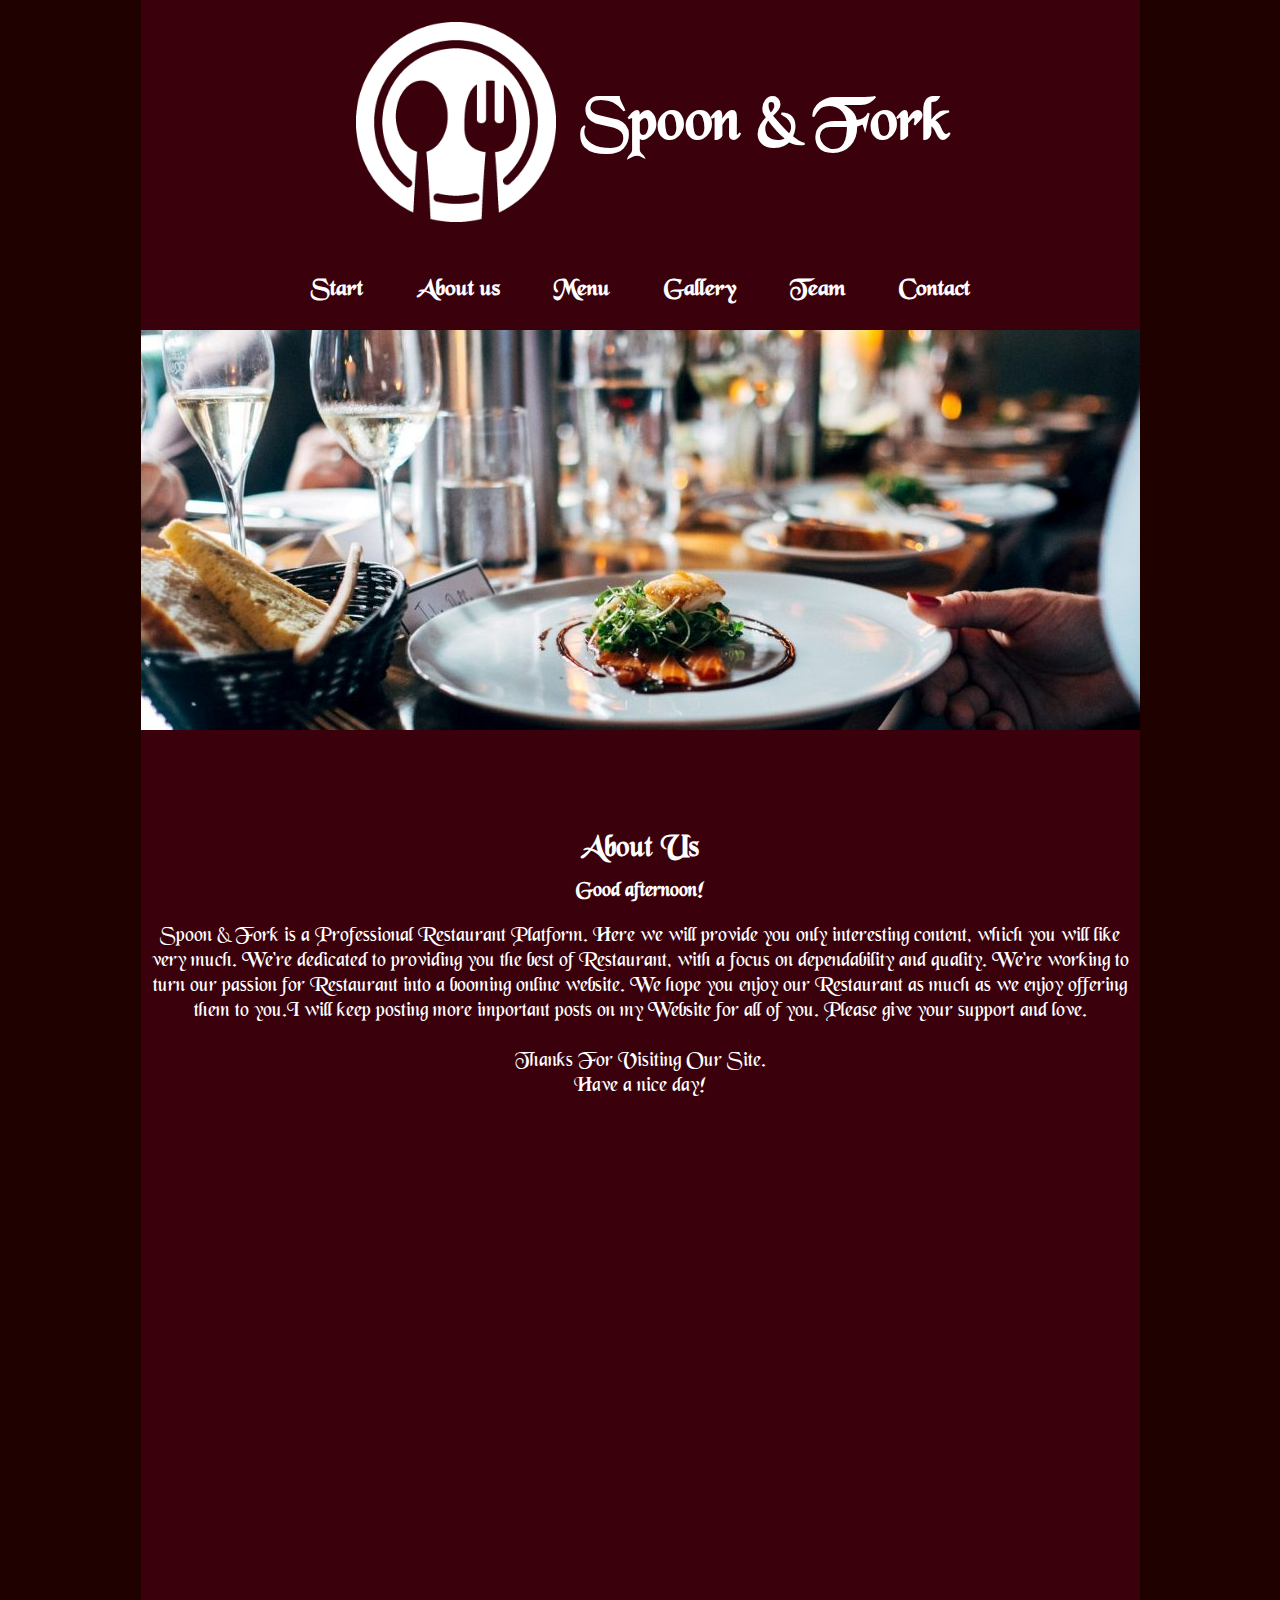
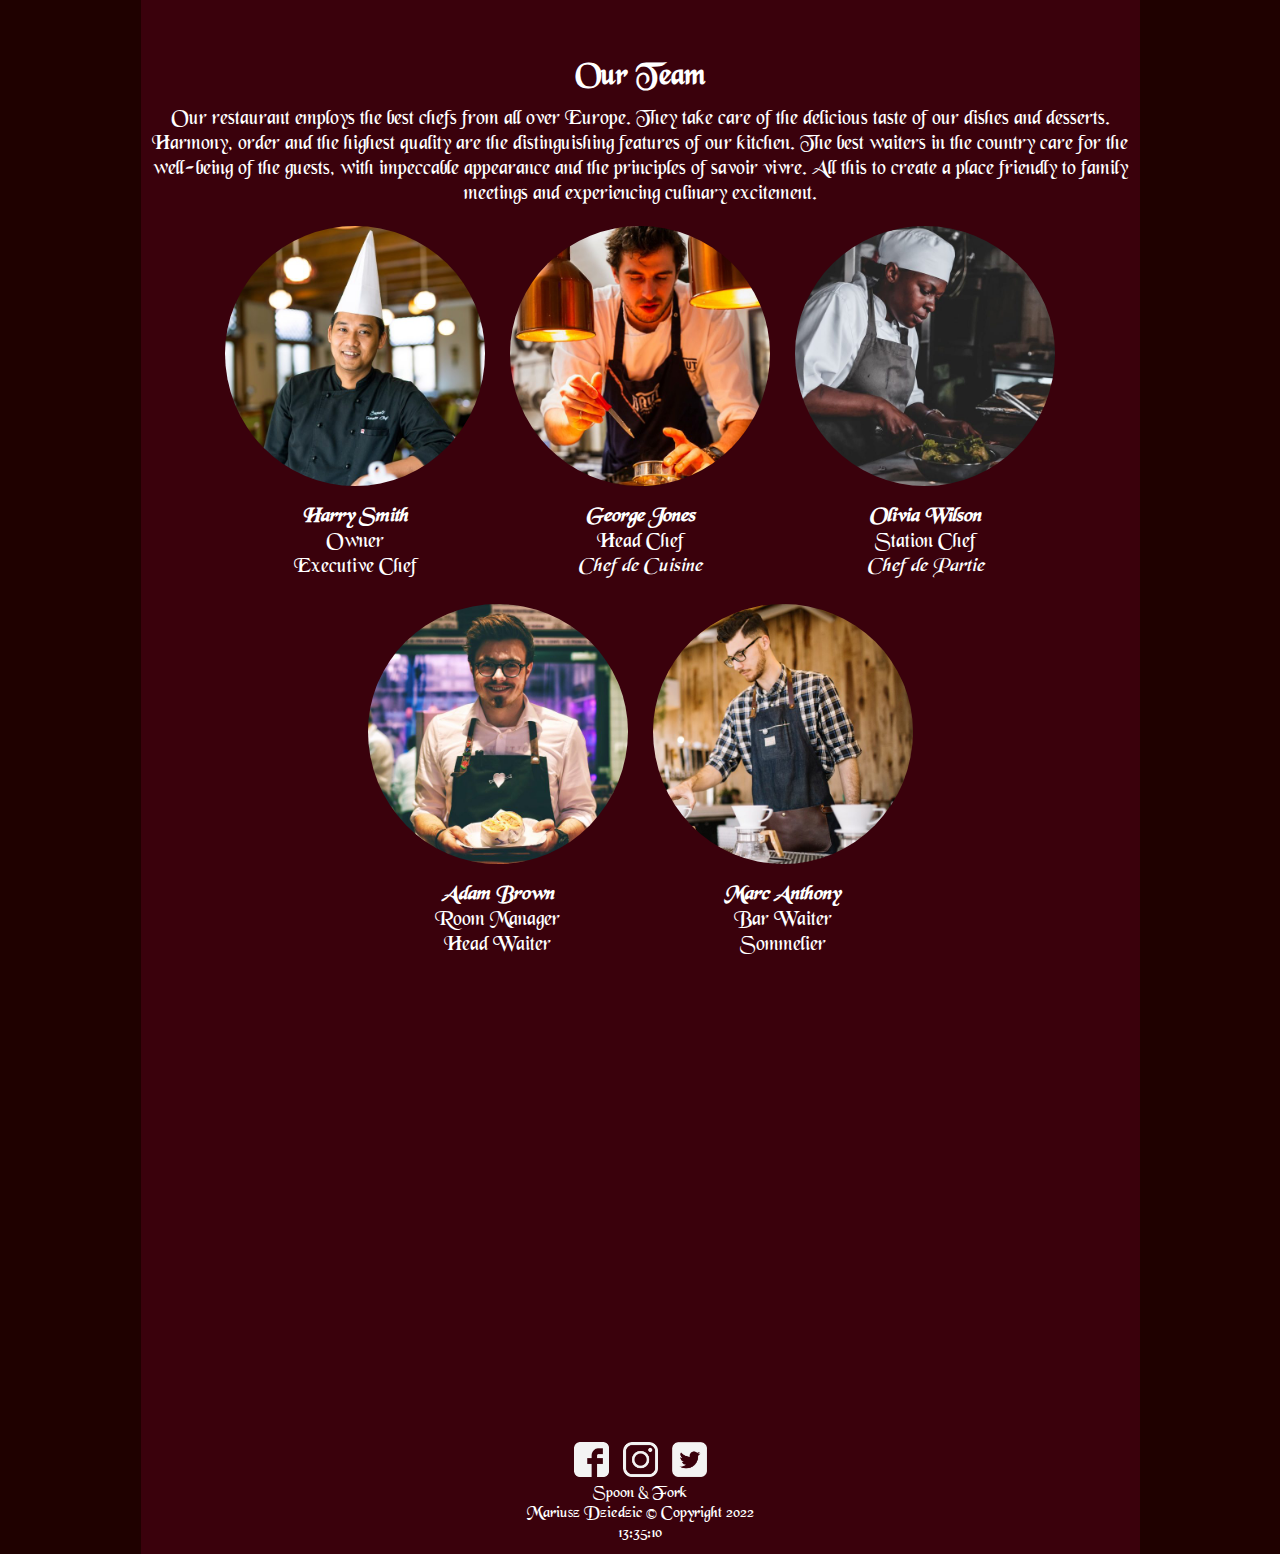
<file: restaurant_project/index.html>
<!DOCTYPE html>
<html lang="en">
  <head>
    <meta charset="UTF-8">
    <meta name="description" content="Very delicious dishes">
    <meta name="keywords" content="Restaurant, Food, Spoon and Fork ">
    <meta name="author" content="Mariusz Dziedzic">
    <meta name="viewport" content="width=device-width, initial-scale=1.0">
    <link rel="stylesheet" href="style/style.css">
    <link rel="icon" type="image/png" href="images/favicon2.png"/>
    <title>Spoon & Fork</title>
  </head>
  <body>
    <div id="page">
      <header>
        <a href="index.html"><img src="images/logo2.png" class="logo" alt="Spoon & Fork"></a>
        <h1>Spoon & Fork</h1>
      </header>
      <nav id="myHeader">
        <a href="#page">Start</a>
        <a href="#about_us">About us</a>
        <a href="menu.html">Menu</a>
        <a href="gallery.html">Gallery</a>
        <a href="#team">Team</a>
        <a href="contact.html">Contact</a>
        <script src="js/static-menu.js"></script>
      </nav>
      <main>
        <div class="slideshow" style="max-width:1000px">
          <img class="slide" src="images/slide_food1.jpg" title="Photo by Jay Wennington on Unsplash">
          <img class="slide" src="images/slide_food2.jpg" title="Photo by Louis Hansel on Unsplash">
          <img class="slide" src="images/slide_food3.jpg" title="Photo by Peter Dawn on Unsplash">
          <img class="slide" src="images/slide_food4.jpg" title="Photo by Louis Hansel on Unsplash">
          <img class="slide" src="images/slide_food5.jpg" title="Photo by Louis Hansel on Unsplash">
          <script src="js/slide.js"></script>
        </div>
        <div class="section-1 box">
          <article id="about_us">
            <h2>About Us</h2>
            <script src="js/greeting.js"></script>
            <p>Spoon & Fork is a Professional Restaurant Platform. Here we will provide you only interesting content, which you will like very much. We're dedicated to providing you the best of Restaurant, with a focus on dependability and quality. We're working to turn our passion for Restaurant into a booming online website. We hope you enjoy our Restaurant as much as we enjoy offering them to you.I will keep posting more important posts on my Website for all of you. Please give your support and love. <br><br>Thanks For Visiting Our Site.<br>Have a nice day!</p>
          </article>
        </div>
        <div class="section-2 box"> </div>
        <div class="section-3 box">
          <article id="team">
        	   <h2>Our Team</h2>
             <p>Our restaurant employs the best chefs from all over Europe. They take care of the delicious taste of our dishes and desserts. Harmony, order and the highest quality are the distinguishing features of our kitchen. The best waiters in the country care for the well-being of the guests, with impeccable appearance and the principles of savoir vivre. All this to create a place friendly to family meetings and experiencing culinary excitement.</p>
             <figure>
               <img class="team" src="images/chef1.jpg" title="Photo by Febrian Zakaria on Unsplash">
               <figcaption><i><b>Harry Smith</b></i><br>Owner<br>Executive Chef</figcaption>
             </figure>
             <figure>
               <img class="team" src="images/chef2.jpg" title="Photo by Louis Hansel on Unsplash">
               <figcaption><i><b>George Jones</b></i><br>Head Chef<br><i>Chef de Cuisine</i></figcaption>
             </figure>
             <figure>
               <img class="team" src="images/chef3.jpg" title="Photo by Jeff Siepman on Unsplash">
               <figcaption><i><b>Olivia Wilson</b></i><br>Station Chef<br><i>Chef de Partie</i></figcaption>
             </figure>
             <br>
             <figure>
               <img class="team" src="images/wat1.jpg" title="Photo by Petr Sevcovic on Unsplash">
               <figcaption><i><b>Adam Brown</b></i><br>Room Manager<br>Head Waiter</figcaption>
             </figure>
             <figure>
               <img class="team" src="images/wat2.jpg" title="Photo by Brooke Cagle on Unsplash">
               <figcaption><i><b>Marc Anthony</b></i><br>Bar Waiter<br>Sommelier</figcaption>
             </figure>
          </article>
        </div>
        <div class="section-4 box"> </div>
      </main>
      <footer>
          <a href="https://www.facebook.com/" target="_blank"><img class="social" src="images/Facebook.png"></a>
          <a href="https://www.instagram.com/" target="_blank"><img class="social" src="images/Instagram.png"></a>
          <a href="https://www.twitter.com/" target="_blank"><img class="social" src="images/Twitter.png"></a>
          <p> Spoon & Fork<br>Mariusz Dziedzic &copy; Copyright 2022</p>
          <section id="MyClockDisplay" class="clock" onload="showTime()"></section>
       <script src="js/clock.js"></script>
      </footer>
    </div>
  </body>
</html>
</file>
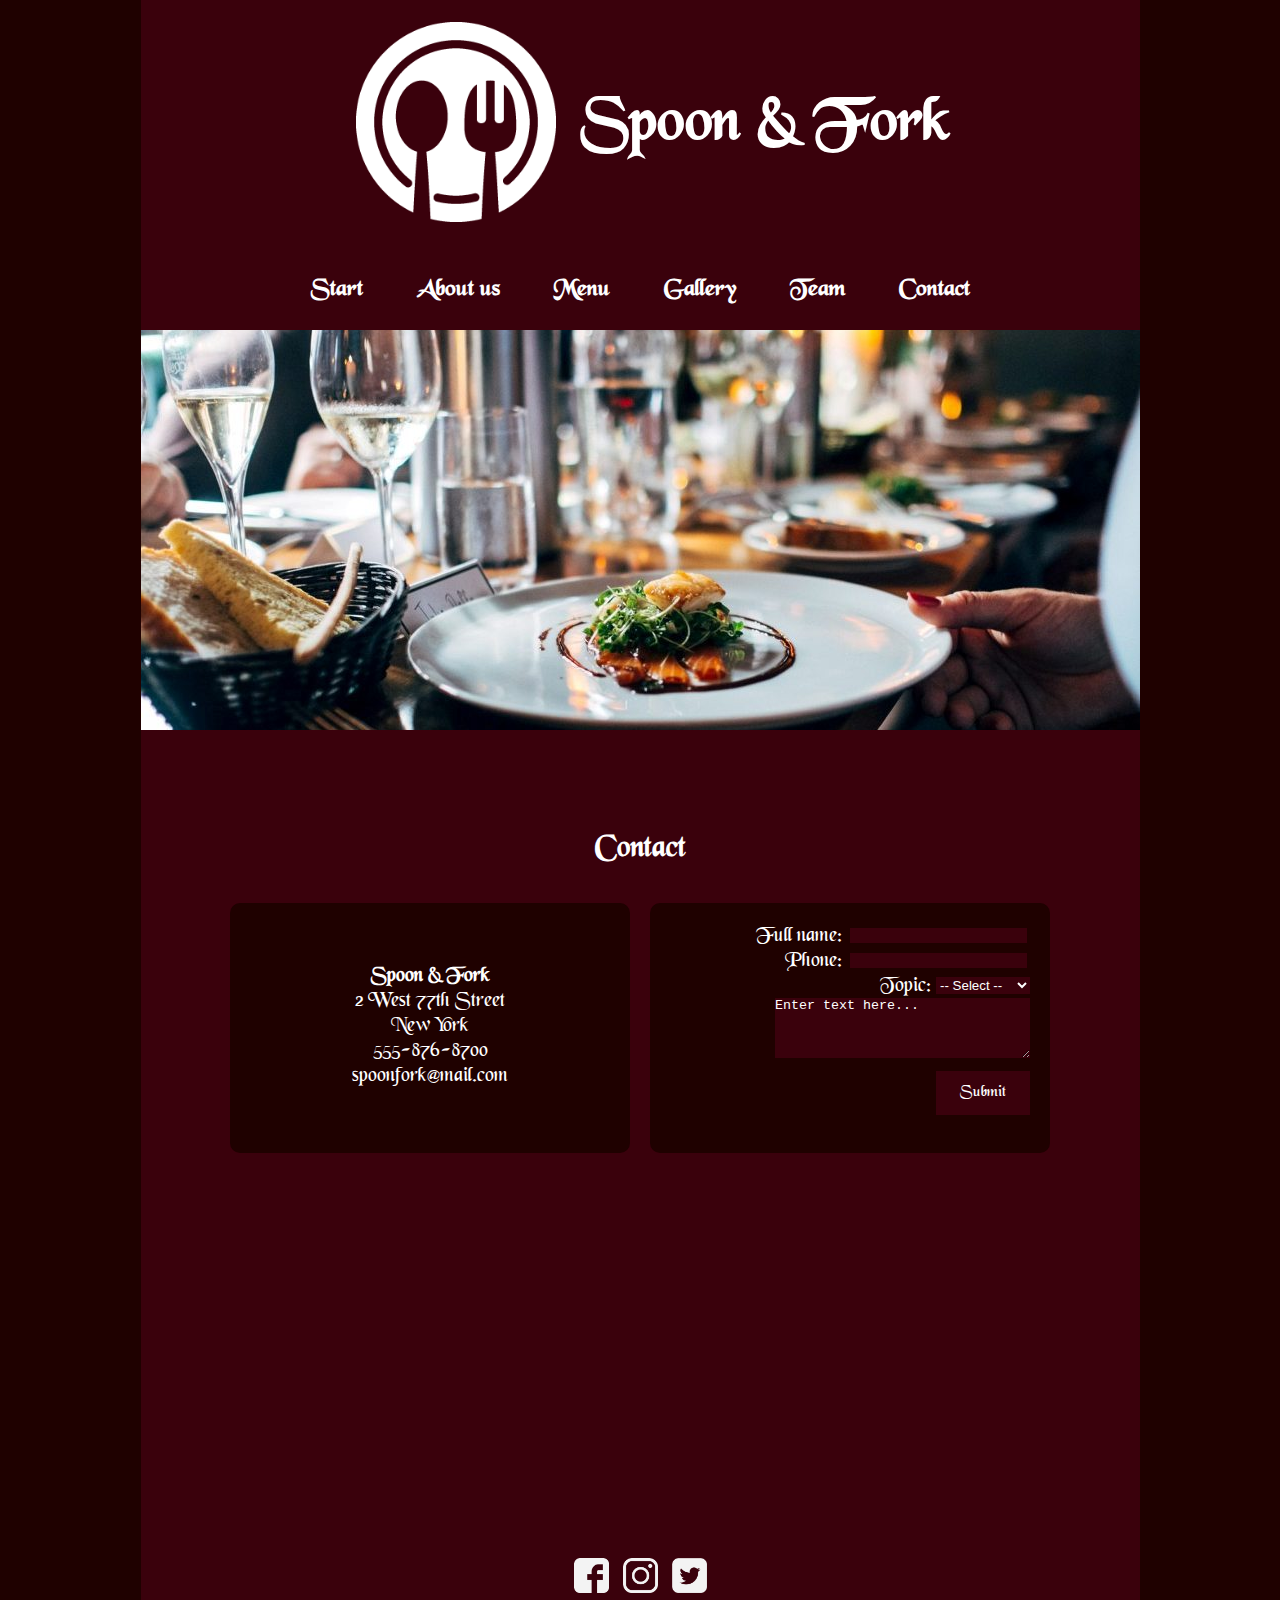
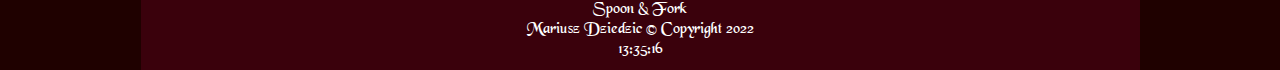
<file: restaurant_project/contact.html>
<!DOCTYPE html>
<html lang="en">
  <head>
    <meta charset="UTF-8">
    <meta name="description" content="Very delicious dishes">
    <meta name="keywords" content="Restaurant, Food, Spoon and Fork ">
    <meta name="author" content="Mariusz Dziedzic">
    <meta name="viewport" content="width=device-width, initial-scale=1.0">
    <link rel="stylesheet" href="style/style.css">
    <link rel="icon" type="image/png" href="images/favicon2.png"/>
    <title>Spoon & Fork </title>
  </head>
  <body>
    <div id="page">
      <header>
        <a href="index.html"><img src="images/logo2.png" class="logo" alt="Spoon & Fork"></a>
        <h1>Spoon & Fork</h1>
      </header>
      <nav id="myHeader">
        <a href="index.html">Start</a>
        <a href="index.html#about_us">About us</a>
        <a href="menu.html">Menu</a>
        <a href="gallery.html">Gallery</a>
        <a href="index.html#team">Team</a>
        <a href="contact.html">Contact</a>
        <script src="js/static-menu.js"></script>
      </nav>
      <main>
        <div class="slideshow" style="max-width:1000px">
          <img class="slide" src="images/slide_food1.jpg" title="Photo by Jay Wennington on Unsplash">
          <img class="slide" src="images/slide_food2.jpg" title="Photo by Louis Hansel on Unsplash">
          <img class="slide" src="images/slide_food3.jpg" title="Photo by Peter Dawn on Unsplash">
          <img class="slide" src="images/slide_food4.jpg" title="Photo by Louis Hansel on Unsplash">
          <img class="slide" src="images/slide_food5.jpg" title="Photo by Louis Hansel on Unsplash">
          <script src="js/slide.js"></script>
        </div>
        <article style="padding-bottom: 0px;">
          <h2>Contact</h2> <br>
          <div id="contact">
            <div id="visit">
              <b>Spoon & Fork</b><br>
               2 West 77th Street <br>
               New York<br>
              555-876-8700<br>
              spoonfork@mail.com<br>
            </div>
            <form action="contact.html" method="get">
             <label for="fname">Full name:</label>
             <input type="text" minlength="7" maxlength="40" name="first_name" pattern="[A-Za-z ]{7,40}" required><br>
             <label for="phone">Phone:</label>
             <input type="tel" id="phone" name="phone"pattern="[0-9]{9}"required><br>
             <label for="topic">Topic:</label>
             <select id="topic" name="topic" required>
               <option disabled selected value> -- Select  -- </option>
               <option value="reservation">Reservation</option>
               <option value="event">Event</option>
               <option value="suggestions">Suggestions</option>
               <option value="other">Other</option>
             </select><br>
             <textarea style="max-width: 350px" maxlength="256" rows="4" cols="30" name="comment">Enter text here...</textarea><br>
             <input type="submit" class="button" value="Submit">
            </form>
          </div>
          <br><br>
          <div class="map-responsive">
            <iframe src="https://www.openstreetmap.org/export/embed.html?bbox=-73.97586643695833%2C40.77855913255932%2C-73.97203087806703%2C40.78032614402106&amp;layer=mapnik&amp;marker=40.77944264416577%2C-73.97394865751266"  frameborder="0" style="border:0"></iframe><br/>
          </div>
        </article>
      </main>
      <footer>
        <a href="https://www.facebook.com/" target="_blank"><img class="social" src="images/Facebook.png"></a>
        <a href="https://www.instagram.com/" target="_blank"><img class="social" src="images/Instagram.png"></a>
        <a href="https://www.twitter.com/" target="_blank"><img class="social" src="images/Twitter.png"></a>
        <p> Spoon & Fork<br>Mariusz Dziedzic &copy; Copyright 2022</p>
        <section id="MyClockDisplay" class="clock" onload="showTime()"></section>
        <script src="js/clock.js"></script>
      </footer>
    </div>
  </body>
</html>
</file>
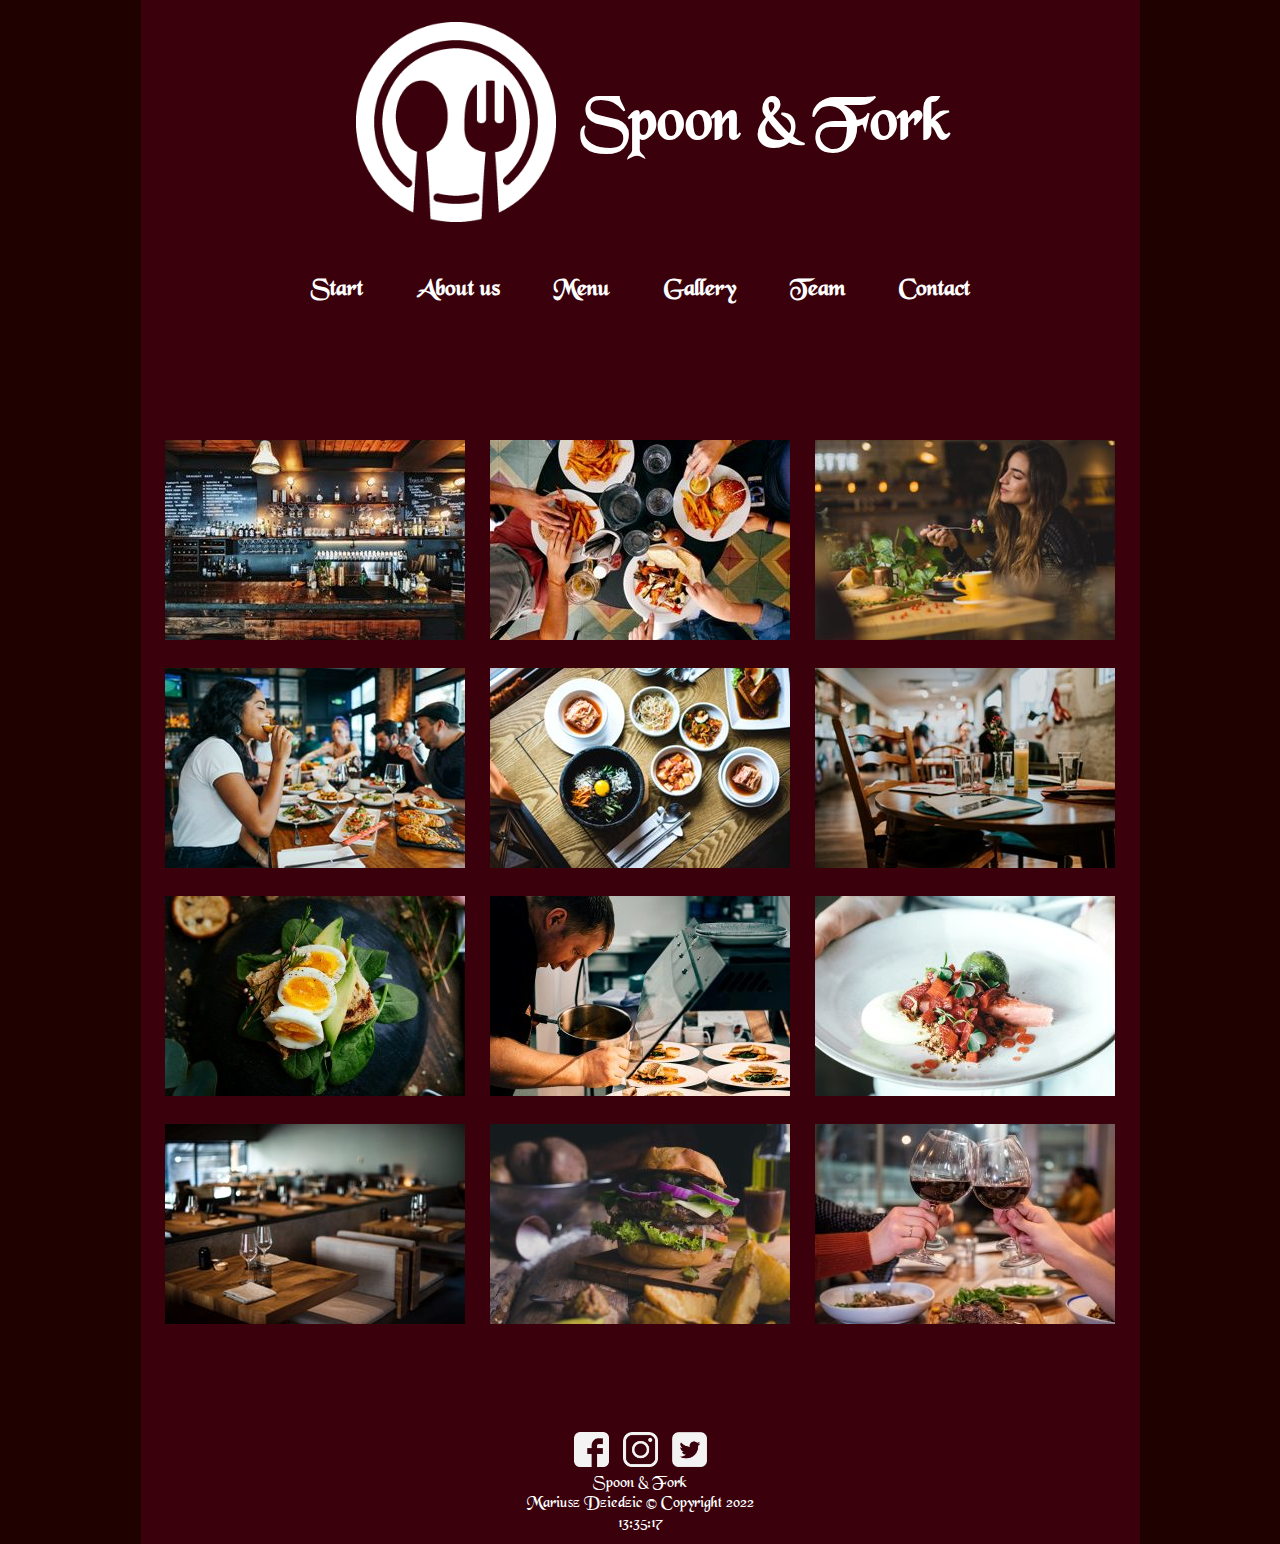
<file: restaurant_project/gallery.html>
<!DOCTYPE html>
<html lang="en">
  <head>
    <meta charset="UTF-8">
    <meta name="description" content="Very delicious dishes">
    <meta name="keywords" content="Restaurant, Food, Spoon and Fork ">
    <meta name="author" content="Mariusz Dziedzic">
    <meta name="viewport" content="width=device-width, initial-scale=1.0">
    <link rel="stylesheet" href="style/style.css">
    <script type="text/javascript" src="lightbox/js/prototype.js"></script>
    <script type="text/javascript" src="lightbox/js/scriptaculous.js?load=effects,builder"></script>
    <script type="text/javascript" src="lightbox/js/lightbox.js"></script>
    <link rel="stylesheet" href="lightbox/lightbox.css" type="text/css" media="screen"/>
    <link rel="icon" type="image/png" href="images/favicon2.png"/>
    <title>Spoon & Fork </title>
  </head>
  <body>
    <div id="page">
      <header>
        <a href="index.html"><img src="images/logo2.png" class="logo" alt="Spoon & Fork"></a>
        <h1>Spoon & Fork</h1>
      </header>
      <nav id="myHeader">
        <a href="index.html">Start</a>
        <a href="index.html#about_us">About us</a>
        <a href="menu.html">Menu</a>
        <a href="#">Gallery</a>
        <a href="index.html#team">Team</a>
        <a href="contact.html">Contact</a>
        <script src="js/static-menu.js"></script>
      </nav>
      <main>
        <article>
          <p id="gallery">
            <a href="gallery_folder/1.jpg" rel="lightbox[roadtrip]"> <img class="gallery" src="gallery_folder/1s.jpg" title="Photo by Patrick Tomasso on Unsplash"></a>
            <a href="gallery_folder/2.jpg" rel="lightbox[roadtrip]"> <img class="gallery" src="gallery_folder/2s.jpg" title="Photo by Dan Gold on Unsplash"></a>
            <a href="gallery_folder/3.jpg" rel="lightbox[roadtrip]"> <img class="gallery" src="gallery_folder/3s.jpg" title="Photo by Pablo Merchán Montes on Unsplash"></a>
            <a href="gallery_folder/4.jpg" rel="lightbox[roadtrip]"> <img class="gallery" src="gallery_folder/4s.jpg" title="Photo by Alex Haney on Unsplash"></a>
            <a href="gallery_folder/5.jpg" rel="lightbox[roadtrip]"> <img class="gallery" src="gallery_folder/5s.jpg" title="Photo by Jakub Kapusnak on Unsplash"></a>
            <a href="gallery_folder/6.jpg" rel="lightbox[roadtrip]"> <img class="gallery" src="gallery_folder/6s.jpg" title="Photo by Sandra Seitamaa on Unsplash"></a>
            <a href="gallery_folder/7.jpg" rel="lightbox[roadtrip]"> <img class="gallery" src="gallery_folder/7s.jpg" title="Photo by Joseph Gonzalez on Unsplash"></a>
            <a href="gallery_folder/8.jpg" rel="lightbox[roadtrip]"> <img class="gallery" src="gallery_folder/8s.jpg" title="Photo by Sebastian Coman on Unsplash"></a>
            <a href="gallery_folder/9.jpg" rel="lightbox[roadtrip]"> <img class="gallery" src="gallery_folder/9s.jpg" title="Photo by Spencer Davis on Unsplash"></a>
            <a href="gallery_folder/10.jpg" rel="lightbox[roadtrip]"> <img class="gallery" src="gallery_folder/10s.jpg" title="Photo by Carlos Aranda on Unsplash"></a>
            <a href="gallery_folder/11.jpg" rel="lightbox[roadtrip]"> <img class="gallery" src="gallery_folder/11s.jpg" title="Photo by Pablo Merchán Montes on Unsplash"></a>
            <a href="gallery_folder/12.jpg" rel="lightbox[roadtrip]"> <img class="gallery" src="gallery_folder/12s.jpg" title="Photo by Davey Gravy on Unsplash"></a>
          <p>
        </article>
      </main>
      <footer>
          <a href="https://www.facebook.com/" target="_blank"><img class="social" src="images/Facebook.png"></a>
          <a href="https://www.instagram.com/" target="_blank"><img class="social" src="images/Instagram.png"></a>
          <a href="https://www.twitter.com/" target="_blank"><img class="social" src="images/Twitter.png"></a>
          <p> Spoon & Fork<br>Mariusz Dziedzic &copy; Copyright 2022</p>
          <section id="MyClockDisplay" class="clock" onload="showTime()"></section>
          <script src="js/clock.js"></script>
      </footer>
    </div>
  </body>
</html>
</file>
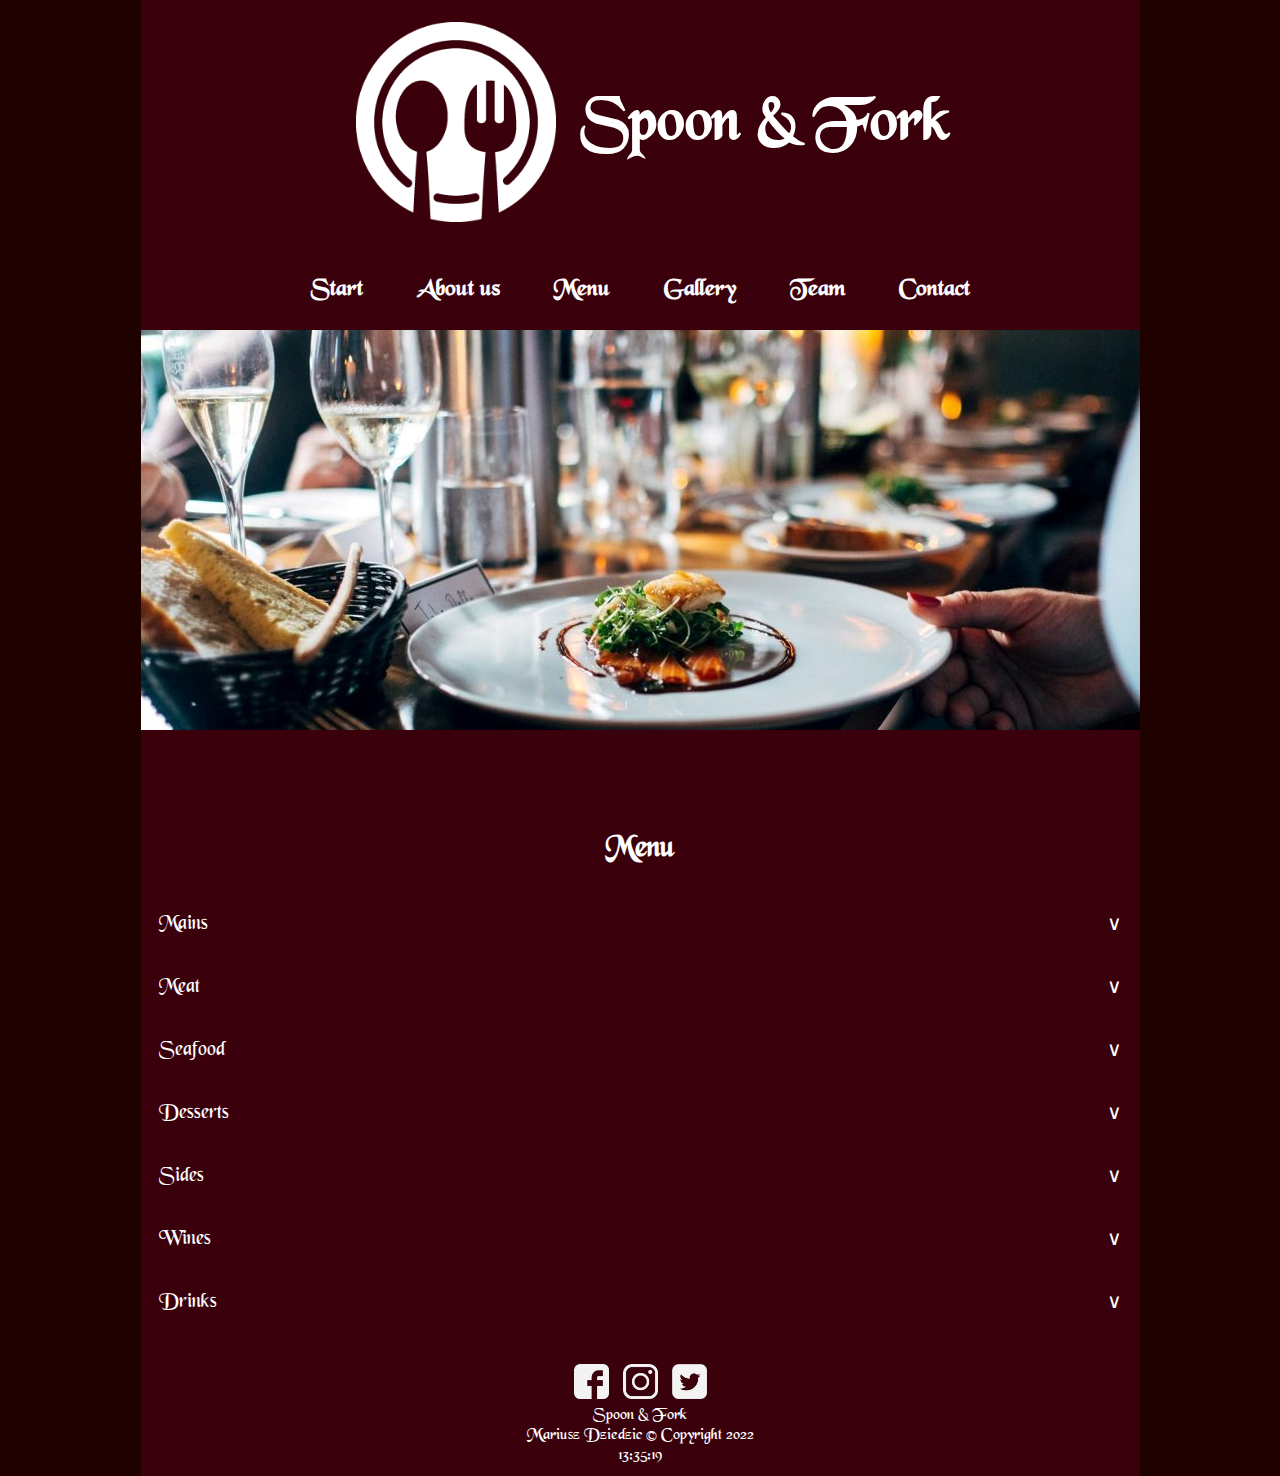
<file: restaurant_project/menu.html>
<!DOCTYPE html>
<html lang="en">
  <head>
    <meta charset="UTF-8">
    <meta name="description" content="Very delicious dishes">
    <meta name="keywords" content="Restaurant, Food, Spoon and Fork ">
    <meta name="author" content="Mariusz Dziedzic">
    <meta name="viewport" content="width=device-width, initial-scale=1.0">
    <link rel="stylesheet" href="style/style.css">
    <link rel="stylesheet" href="style/menu.css">
    <link rel="icon" type="image/png" href="images/favicon2.png"/>
    <title>Spoon & Fork </title>
  </head>
  <body>
    <div id="page">
      <header>
        <a href="index.html"><img src="images/logo2.png" class="logo" alt="Spoon & Fork"></a>
        <h1>Spoon & Fork</h1>
      </header>
      <nav id="myHeader">
        <a href="index.html">Start</a>
        <a href="index.html#about_us">About us</a>
        <a href="menu.html">Menu</a>
        <a href="gallery.html">Gallery</a>
        <a href="index.html#team">Team</a>
        <a href="contact.html">Contact</a>
        <script src="js/static-menu.js"></script>
      </nav>
      <main>
        <div class="slideshow" style="max-width:1000px">
          <img class="slide" src="images/slide_food1.jpg" title="Photo by Jay Wennington on Unsplash">
          <img class="slide" src="images/slide_food2.jpg" title="Photo by Louis Hansel on Unsplash">
          <img class="slide" src="images/slide_food3.jpg" title="Photo by Peter Dawn on Unsplash">
          <img class="slide" src="images/slide_food4.jpg" title="Photo by Louis Hansel on Unsplash">
          <img class="slide" src="images/slide_food5.jpg" title="Photo by Louis Hansel on Unsplash">
          <script src="js/slide.js"></script>
        </div>
        <article style="padding-bottom: 10px;">
        <h2>Menu</h2> <br>
        <div>
          <button class="menu">Mains</button>
          <div class="panel">
            <ul class=menu-ul>
              <li><span class="left" title="Photo by Dan Gold on Unsplash">Parmesan Chicken </span><span class="right">9.95</span></li><br>
              <li><span class="left">Whiskey Baby Back Ribs</span><span class="right">10.95</span></li><br>
              <li><span class="left">Grilled Pork Tenderloin</span><span class="right">12.75</span></li><br>
              <li><span class="left">Pumpkin Soup</span><span class="right">6.25</span></li><br>
              <li><span class="left">Tagliatelle With Tomatoes</span><span class="right">10.95</span></li><br><hr>
            </ul>
          </div>
          <button class="menu">Meat</button>
          <div class="panel">
            <ul class=menu-ul>
              <li><span class="left">Freshly Baked Farmhouse Duck</span><span class="right">15.75</span></li><br>
              <li><span class="left">Milk Veal With Gravy With Gnocchi</span><span class="right">13.95</span></li><br>
              <li><span class="left">Lamb Shank</span><span class="right">17.25</span></li><br>
              <li><span class="left">Grilled Pork Ribs</span><span class="right">13.25</span></li><br><hr>
            </ul>
          </div>
          <button class="menu">Seafood</button>
          <div class="panel">
            <ul class=menu-ul>
              <li><span class="left">Salmon Ravioli</span><span class="right">7.95</span></li><br>
              <li><span class="left">Fried Calamari</span><span class="right">8.95</span></li><br>
              <li><span class="left">Grilled Salmon</span><span class="right">14.95</span></li><br>
              <li><span class="left">Halibut Fillet</span><span class="right">18.25</span></li><br><hr>
            </ul>
          </div>
          <button class="menu">Desserts</button>
          <div class="panel">
            <ul class=menu-ul>
              <li><span class="left">Meringue Cake</span><span class="right">2.95</span></li><br>
              <li><span class="left">Nut Fondant</span><span class="right">3.95</span></li><br>
              <li><span class="left">Cheesecake</span><span class="right">2.95</span></li><br>
              <li><span class="left">Warm Tart Tatin With Vanilla Ice Cream</span><span class="right">4.25</span></li><br>
              <li><span class="left">Ice Cream Dessert</span><span class="right">2.25</span></li><br><hr>
            </ul>
          </div>
          <button class="menu">Sides</button>
          <div class="panel">
            <ul class=menu-ul>
              <li><span class="left">Garlic Bread</span><span class="right">1.15</span></li><br>
              <li><span class="left">Buttered Toast</span><span class="right">2.25</span></li><br>
              <li><span class="left">Bruschetta</span><span class="right">5.25</span></li><br>
              <li><span class="left">French Fries</span><span class="right">2.95</span></li><br>
              <li><span class="left">Corn And Butter</span><span class="right">1.95</span></li><br><hr>
            </ul>
          </div>
          <button class="menu">Wines</button>
          <div class="panel">
            <ul class=menu-ul>
              <li><span class="left">White Wine</span><span class="right">7.95</span></li><br>
              <li><span class="left">Red Wine</span><span class="right">8.95</span></li><br>
              <li><span class="left">Sparkling Wine</span><span class="right">8.95</span></li><br><hr>
            </ul>
          </div>
          <button class="menu">Drinks</button>
          <div class="panel">
            <ul class=menu-ul>
              <li><span class="left">Coffe</span><span class="right">1.75</span></li><br>
              <li><span class="left">Tea</span><span class="right">1.75</span></li><br>
              <li><span class="left">Bottled Water</span><span class="right">1.25</span></li><br>
              <li><span class="left">Fresh Lemonade</span><span class="right">3.25</span></li><br>
              <li><span class="left">Fresh Fruit Juice</span><span class="right">3.25</span></li><br><hr>
            </ul>
          </div>
          <script src="js/menu.js"></script>
        </div>
      </article>
    </main>
    <footer>
      <a href="https://www.facebook.com/" target="_blank"><img class="social" src="images/Facebook.png"></a>
      <a href="https://www.instagram.com/" target="_blank"><img class="social" src="images/Instagram.png"></a>
      <a href="https://www.twitter.com/" target="_blank"><img class="social" src="images/Twitter.png"></a>
      <p> Spoon & Fork<br>Mariusz Dziedzic &copy; Copyright 2022</p>
      <section id="MyClockDisplay" class="clock" onload="showTime()"></section>
      <script src="js/clock.js"></script>
    </footer>
    </div>
  </body>
</html>
</file>
<file: restaurant_project/style/style.css>
@font-face {
  font-family: BLKCHCRY;
  src: url(BLKCHCRY.TTF);
}

body {
  font-family: BLKCHCRY;
  background-color: #1f0100;
}

#page {
  max-width: 999px;
  display: block;
  background-color: #3a010c;
  color: white;
  margin:auto;
}

header {
  background-color: #3a010c;
  display: flex;
  text-align: left;
  margin: 0 auto;
  align-items: center;
  justify-content: center;
  height: 250px;
}

header>h1 {
  font-size: 62px;
  color: white;
}

img.logo  {
  margin: 15px 25px;
  height: 200px;
}

nav {
  background-color: #3a010c;
  margin: auto;
  height: auto;
  display: block;
  align-items: center;
  text-align: center;
  justify-content: center;
  padding-bottom: 25px;
  font-weight: bold;
  padding-top: 25px;
}

nav>a {
  color: white;
  padding: 25px;
  font-size: 24px;
  text-decoration: none;
}

nav>a:hover {
  background: #1f0100;
}

main {
  background-color: #3a010c;
  font-size: 20px;
  margin: auto;
  text-align: center;
  min-height: 650px;
}

footer {
  display: block;
  background-color: #3a010c;
  margin: auto;
  min-height: 100px;
  text-align: center;
  align-items: center;
  justify-content: center;
  padding-top: 20px;
  padding-bottom: 10px;
}

footer>p {
  padding:0px;
}

p#gallery {
  padding: 0px;
}

p {
  padding: 10px;
}

a {
  color: white;
  text-decoration: none;
}

h3 {
  padding-top: 25px;
  padding-bottom: 10px;
}

figure {
  display: inline-block;
  padding-bottom: 10px;
}

figcaption {
  padding-top: 5px;
  padding-bottom: 5px;
  display: block;
}

article {
  padding-top: 100px;
  padding-bottom: 50px;
}

.social {
  height: 35px;
  weight: 35px;
  color: white;
  padding-left: 5px;
  padding-right: 5px;
}

.team{
  display: inline-block;
  height: 275px;
  width: auto;
  border-radius: 50%;
  padding: 10px 10px 5px 10px;
}

img.team:hover {
    transform: scale(1.05);
    transition: all 1s ease;
}

.slide{
  animation:fading 10s infinite
  }
@keyframes fading{
    0%{opacity:0}
    25%{opacity:1}
    50%{opacity:0}
    100%{opacity:1}
  }

img.slide {
  height:400px;
  width: 100%;
  object-fit: cover;
}

.sticky {
  position: sticky;
  top: 0;
  z-index: 1;
  width: 100%;
}

*{
	padding: 0px;
	margin:0px;
	box-sizing: border-box;
}

.box{
	width: 100%;
	min-height:400px;
}

.section-1{
	background: ;
}

.section-2{
  background-image: url(back-4.jpg);
  background-attachment: fixed;
  background-repeat: no-repeat;
  background-position: center;
  background-size: auto;
}

.section-3{
	background: ;
}

.section-4{
	background-image: url(back-3.jpg);
  background-attachment: fixed;
  background-repeat: no-repeat;
  background-position: center;
  background-size: auto;
}

.left {
  float: left;
}

.right {
  float: right;
}


.map-responsive{
    position: relative;
    height: 350px;
    width: 100%;

}

.map-responsive iframe{
    left:0;
    top:0;
    height:100%;
    width:100%;
    position:absolute;
}

#contact {
  display: inline-flex;
  justify-content: center;
}

#visit {
  display:inline-block;
  align-items: center;
  justify-content: center;
  text-align: center;
  background-color: #1f0100;
  border-radius: 10px;
  padding: 60px;
  min-width: 400px;
  min-height: 250px;
  margin:10px;
}

 form {
  display:inline-block;
  align-items: center;
  text-align: right;
  justify-content: center;
  background-color: #1f0100;
  border-radius: 10px;
  padding: 20px;
  min-width: 400px;
  min-height: 250px;
  margin:10px;
}

.button {
background-color: #3a010c;
font-family: BLKCHCRY;
border: none;
color: white;
margin-top:5px;
padding: 12px 24px;
display: inline-block;
font-size: 16px;
}

.button:hover {
  background-color: #3f0100;
}

input, textarea, select{
  border: none;
  background-color: #3a010c;
  color: white;
}

input, textarea:focus {
  border: 3px solid #1f0100;
}



img.gallery {
  margin: 10px;
}


@media screen and (max-width: 840px) {
  #contact {
    display: block;
    }
  }


@media screen and (max-width: 750px) {
  header>h1 {
    font-size: 52px;
    }
  img.logo  {
    height: 175px;
  }
  nav {
    padding-bottom: 20px;
    padding-top: 20px;
  }

  nav>a {
    padding: 20px;
    font-size: 20px;
  }
}

@media screen and (max-width: 620px) {
  header>h1 {
    font-size: 42px;
    }
    nav {
      padding-bottom: 10px;
      padding-top: 10px;
      line-height: 40px;
    }

    nav>a {
      padding-bottom: 10px;
      padding-top: 10px;
      font-size: 16px;
    }
  }



@media screen and (max-width: 400px) {
  header>h1 {
    font-size: 34px;
    }
  img.logo  {
    height: 150px;
  }

}

@media screen and (max-width: 450px) {
  #visit, form {
    min-width: 250px;
  }
  img.gallery {
    max-height: 10%;
    max-width: 10%;
  }
}
</file>
<file: restaurant_project/style/menu.css>
.menu {
  font-family: BLKCHCRY;
  background-color: #3a010c;
  color: white;
  cursor: pointer;
  padding: 18px;
  width: 100%;
  border: none;
  text-align: left;
  outline: none;
  font-size: 20px;
  transition: 0.4s;
}

li {
  padding: 5px;
}

hr {
  color: #1f0100;
}

.active, .menu:hover {
  background-color: #1f0100;
}

.menu:after {
  content: '\2228';
  float: right;
}

.active:after {
  content: "\2227";
}

.panel {
  padding: 0 15px;
  max-height: 0;
  overflow: hidden;
  transition: max-height 0.5s ease;
}

  ul.menu-ul {
  max-width: 999px;
  padding: 10px;
  list-style: none;
}


@media screen and (max-width: 450px) {
  span {
    font-size:15px; }
  }

  @media screen and (max-width: 350px) {
    span {
      font-size:12px; }
    }
</file>
